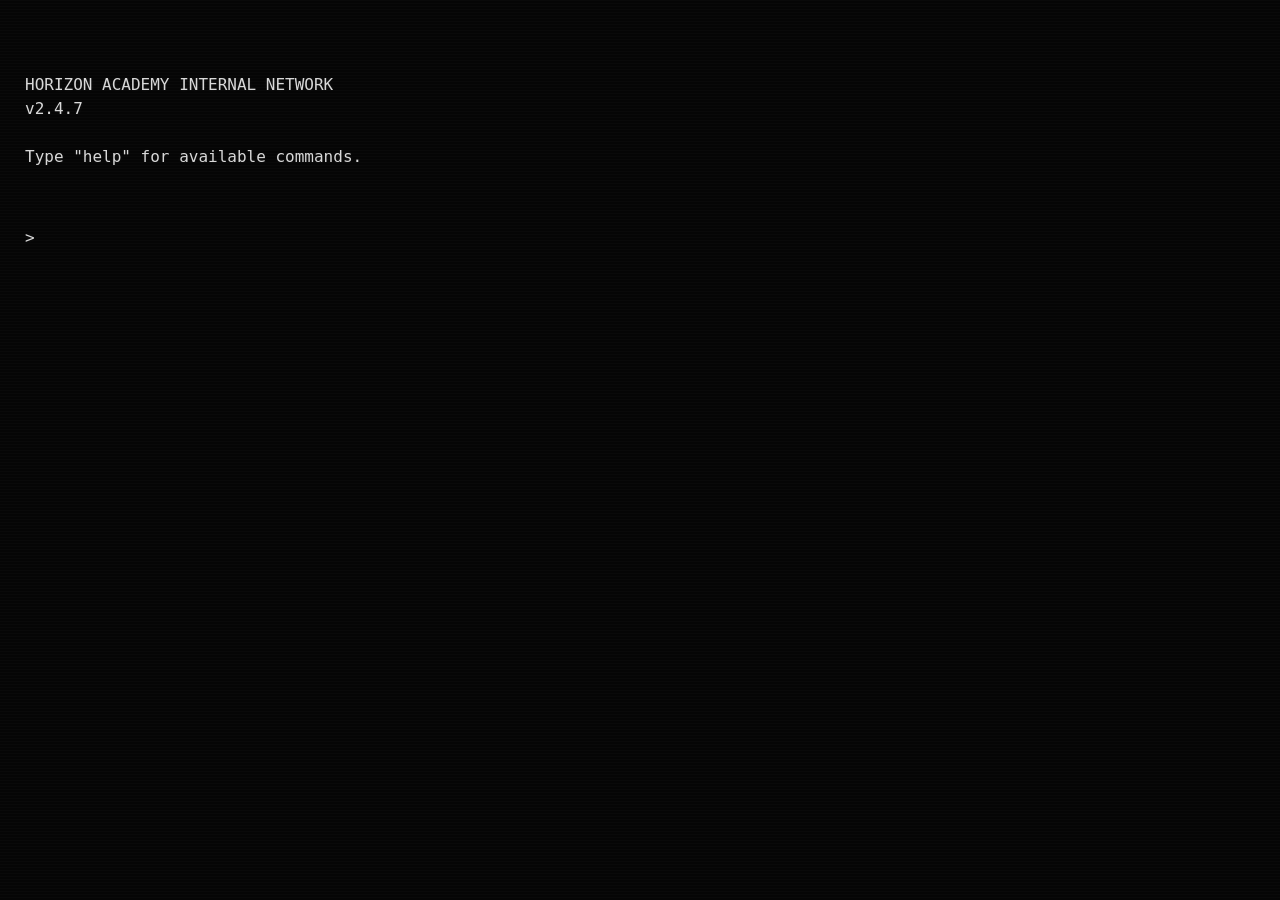
<file: terminal.html>
<!DOCTYPE html>
<html lang="es">

<head>

<meta charset="UTF-8">

<title>Terminal</title>

<style>

/* ========================= */
/* BODY */
/* ========================= */

body{

  margin:0;

  background:#050505;

  color:#d8d8d8;

  font-family:Consolas, monospace;

  overflow:hidden;
}

/* ========================= */
/* TERMINAL */
/* ========================= */

#terminal{

  padding:25px;

  height:100vh;

  overflow-y:auto;

  box-sizing:border-box;
}

/* TEXTO */

.line{

  margin-bottom:10px;

  white-space:pre-wrap;

  line-height:1.5;
}

/* INPUT */

#input-line{

  display:flex;

  align-items:center;

  gap:10px;
}

#command{

  background:none;

  border:none;

  outline:none;

  color:white;

  font-family:Consolas, monospace;

  font-size:16px;

  width:100%;
}

/* CURSOR */

.cursor{

  animation:blink 1s infinite;
}

@keyframes blink{

  50%{
    opacity:0;
  }
}

/* SCANLINES */

body::before{

  content:"";

  position:fixed;

  inset:0;

  background:
  repeating-linear-gradient(

    to bottom,

    rgba(255,255,255,0.02),

    rgba(255,255,255,0.02) 1px,

    transparent 1px,

    transparent 3px
  );

  pointer-events:none;
}

/* GLOW */

body{

  text-shadow:
  0 0 4px rgba(255,255,255,0.08);
}

</style>

</head>

<body>

<div id="terminal">

  <div class="line">

HORIZON ACADEMY INTERNAL NETWORK
v2.4.7

Type "help" for available commands.

  </div>

  <div id="output"></div>

  <div id="input-line">

    <span>></span>

    <input
    type="text"
    id="command"
    autofocus>

  </div>

</div>

<script>

/* ========================= */
/* ELEMENTOS */
/* ========================= */

const commandInput =
document.getElementById("command");

const output =
document.getElementById("output");

/* ========================= */
/* RESPUESTA */
/* ========================= */

function print(text){

  const div =
  document.createElement("div");

  div.className = "line";

  div.innerText = text;

  output.appendChild(div);

  window.scrollTo(
    0,
    document.body.scrollHeight
  );
}

/* ========================= */
/* COMANDOS */
/* ========================= */

const comandos = {

  help:`

AVAILABLE COMMANDS

help
clear
estado
alumnos
mapa
archivos

  `,

  estado:`

SYSTEM STATUS

ENERGY: STABLE
COMMUNICATIONS: OFFLINE
SECURITY LEVEL: LOW
WEATHER: CLEAR

  `,

  alumnos:`

REGISTERED STUDENTS

- Shen Jian
- Sue Rose
- Kira Nekoyashiki

  `,

  archivos:`

AVAILABLE FILES

expediente_shen
expediente_sue
expediente_kira

  `,

  expediente_shen:`

SHEN JIAN

SPECIALTY:
Special Forces

STATUS:
ACTIVE

MENTAL STATE:
STABLE

  `,

  expediente_sue:`

SUE ROSE

SPECIALTY:
Medicine

STATUS:
ACTIVE

MENTAL STATE:
UNSTABLE

  `,

  expediente_kira:`

KIRA NEKOYASHIKI

SPECIALTY:
Boxing

STATUS:
ACTIVE

MENTAL STATE:
STABLE

  `
};

/* ========================= */
/* ENTER */
/* ========================= */

commandInput.addEventListener(
"keydown",
function(e){

  if(e.key === "Enter"){

    const cmd =
    commandInput.value
    .trim()
    .toLowerCase();

    print("> " + cmd);

    if(cmd === "clear"){

      output.innerHTML = "";

    }

    else if(cmd === "mapa"){

      window.location.href =
      "mapa.html";
    }

    else if(comandos[cmd]){

      print(comandos[cmd]);
    }

    else{

      print(
      "UNKNOWN COMMAND");
    }

    commandInput.value = "";
  }
});

</script>

</body>
</html>
</file>
